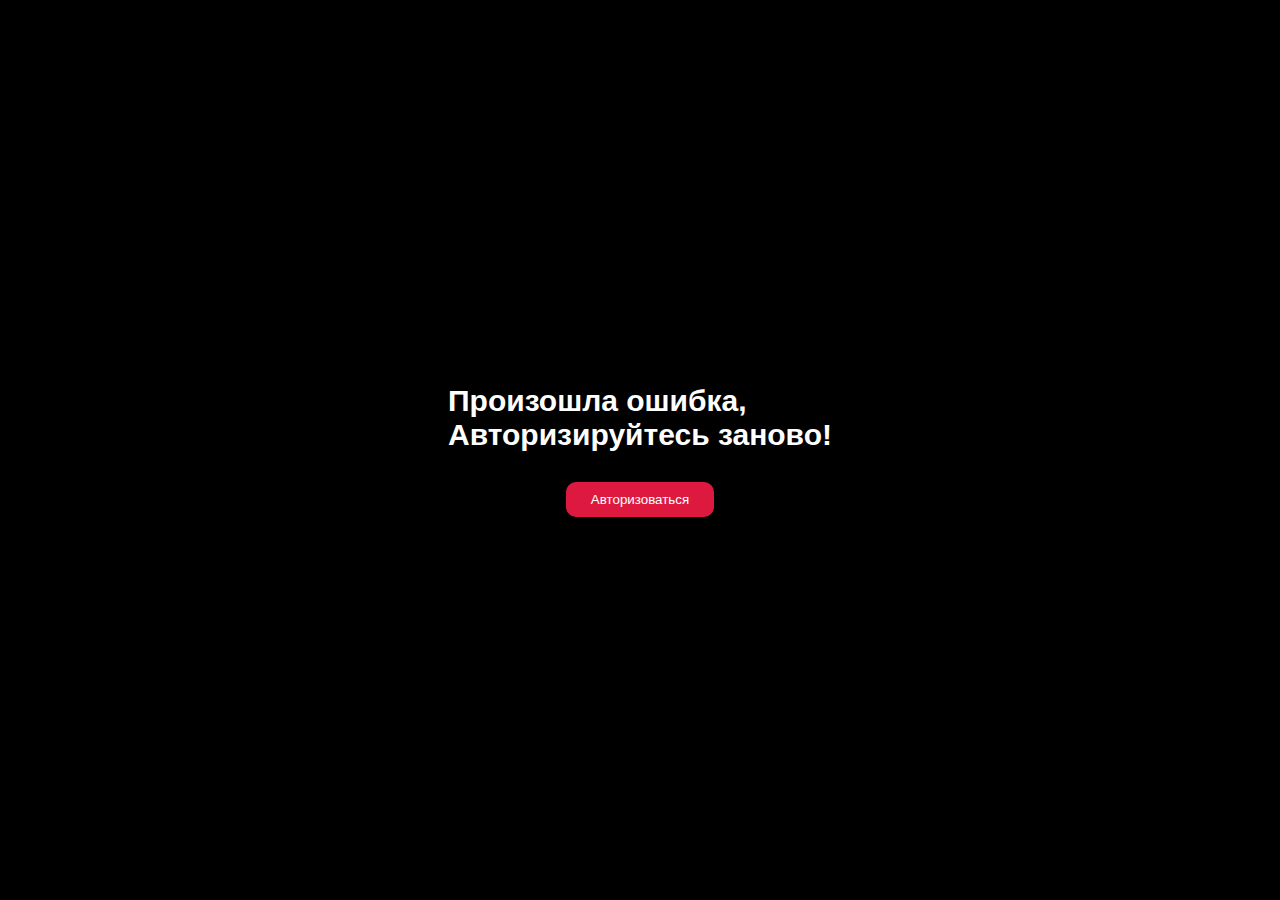
<file: messenger_helper.html>
<!DOCTYPE html>
<html lang="en">
  <head>
    <meta charset="UTF-8" />
    <meta name="viewport" content="width=device-width, initial-scale=1.0" />
    <title>Document</title>
    <link rel="stylesheet" href="style.css" />
    <style>
      .main {
        display: flex;
        flex-direction: column;
        align-items: flex-end;
        padding: 2%;
      }

      .main section {
        display: flex;
        gap: 10px;
      }

      .main > section > button {
        padding: 10px 20px;
        border-radius: 10px;
        border: none;
        margin-bottom: 20px;
        display: flex;
        justify-content: center;
        align-items: center;
      }

      .main > section > :last-child {
        width: 20px;
        padding: 10px 20px;
        padding-right: 17px;
      }

      .main > section button img {
        width: 20px;
      }

      .table {
        border-collapse: collapse;
        height: auto;
      }

      .table td {
        padding: 8px 30px;
      }

      .tbd tr > :last-child {
        width: 60%;
        border: none;
        border-bottom: 1px solid #000;
      }

      .tbd tr > :last-child section {
        display: flex;
        align-items: center;
      }

      .tbd > :last-child > :last-child {
        border: none;
      }

      .tbd td button {
        border: none;
        cursor: pointer;
        background: none;
        width: 20px;
        display: flex;
        flex-direction: row;
      }

      tr section {
        display: flex;
        flex-direction: row;
        justify-content: space-between;
      }

      tr > :nth-child(2) button {
        width: auto;
        background: #eee;
      }

      .tbd tr img {
        width: 100%;
        height: 100%;
      }

      .sent {
        background: green;
      }

      .notSent {
        background: #ccc;
      }

      .modal form {
        display: flex;
        flex-direction: column;
        gap: 10px;
      }

      .modal form input {
        width: 400px;
        height: 40px;
        border-radius: 10px;
        border: none;
        padding: 0 10px;
      }

      .ifNothing {
        z-index: 999999999999999999 !important;
        background: #000;
      }

      @media (max-width: 769px) {
        .table {
          font-size: 10px;
        }

        .table td {
          padding: 2px;
        }

        .table img {
          width: 20px;
          height: 20px;
        }
      }
    </style>
  </head>
  <body>
    <div class="main">
      <section>
        <button onclick="fresh()">Обновить страницу</button>
        <button onclick="forgot()">
          <img src="./images/exit.svg" alt="" />
        </button>
      </section>
      <table border="1" class="table">
        <thead>
          <tr>
            <td>ID</td>
            <td>Номер телефона</td>
            <td>Текст сообщения</td>
          </tr>
        </thead>
        <tbody class="tbd"></tbody>
      </table>
      <div class="modal auth">
        <form>
          <input type="text" name="username" placeholder="Log in" />
          <input type="text" name="password" placeholder="Password" />
          <button type="button" onclick="save()">Войти</button>
        </form>
      </div>
      <div class="modal ifNothing">
        <h1 class="notMessage">Bся работа сделанa</h1>
        <button onclick="goback()" class="notButton">
          Запросить новый список
        </button>
      </div>
    </div>
  </body>
  <script>
    const url = "https://uslugipro.pl/services_api.php/list_for_viber";

    function goback() {
      document.querySelector(".ifNothing").classList.remove("active");
    }

    function forgot() {
      localStorage.clear();
      window.location.href = "/";
    }

    const username = localStorage.getItem("username");
    const password = localStorage.getItem("password");

    if (!username) {
      document.querySelector(".auth").classList.add("active");
    }
    if (!password) {
      document.querySelector(".auth").classList.add("active");
    }

    const basicAuthHeader = "Basic " + btoa(username + ":" + password);
    const options = {
      method: "GET",
      headers: {
        Authorization: basicAuthHeader,
      },
    };

    function save() {
      const username = document.querySelector("input[name=username]").value;
      const password = document.querySelector("input[name=password]").value;
      localStorage.setItem("username", username);
      localStorage.setItem("password", password);
      window.location.reload();
    }

    fetch(url, options)
      .then((response) => {
        return response.json();
      })
      .then((data, message, status) => {
        if (data) {
          document.querySelector(".tbd").innerHTML = data
            ?.map(
              (item, index) =>
                `
                        <tr class='stroke${index}'>
                          <td>${item.message_id}</td>
                          <td>
                            <section>
                              <a onclick='copy(${index})' href="${item.viber_link}" target="_blank">${item.phone}</a>
                              <button onclick='sent(${index} , ${item.message_id} , "https://uslugipro.pl/services_api.php/viber_list_not_viber?message_id=")' class='button${index}'>✘ НЕ VIBER</button>
                              <button onclick='sent(${index} , ${item.message_id} , "https://uslugipro.pl/services_api.php/viber_list_sent?message_id=")' class='button${index}''>✔ ОТПРАВЛЕН</button>
                              </section>
                            </td>
                          <td>
                            <section>
                              <p class="td${index}">${item.text_full}</p>
                              <button onclick="copy(${index})">
                                <img src='./images/png-transparent-paper-computer-icons-cut-copy-and-paste-symbol-user-interface-symbol-miscellaneous-a.svg'/>
                              </button/>
                           </section>
                          </td>
                        </tr>
                        `
            )
            .join("");
        } else {
          document.querySelector(".ifNothing").classList.add("active");
          document.querySelector(".notMessage").innerHTML = message;
        }
        console.log(data);
      })
      .catch((error) => {
        document.querySelector(".ifNothing").classList.add("active");
        document.querySelector(".notMessage").innerHTML =
          "Произошла ошибка, <br/> Авторизируйтесь заново!";
        document.querySelector(".notButton").innerHTML = "Авторизоваться";
        localStorage.clear();
      });

    const copy = (index) => {
      const text = document.querySelector(`.td${index}`).innerHTML;
      navigator.clipboard.writeText(text);
    };

    const sent = (index, message_id, uri) => {
      const URI = uri + message_id;

      fetch(URI, options)
        .then((response) => {
          return response.json();
        })
        .then((message, status) => {
          if (status == "error") {
            document.querySelector(".ifNothing").classList.add("active");
            document.querySelector(".notMessage").innerHTML = message;
          } else {
            if (
              uri ==
              "https://uslugipro.pl/services_api.php/viber_list_sent?message_id="
            ) {
              document.querySelector(`.stroke${index}`).classList.add("sent");
            } else {
              document
                .querySelector(`.stroke${index}`)
                .classList.add("notSent");
            }
            document.querySelectorAll(`.button${index}`)[0].disabled = true;
            document.querySelectorAll(`.button${index}`)[1].disabled = true;
          }
        })
        .catch((error) => {
          console.log(error);
        });
    };

    function fresh() {
      document.querySelector(".ifNothing").classList.remove("active");
      window.location.reload();
    }
  </script>
</html>
</file>
<file: style.css>
* {
  margin: 0;
  padding: 0;
  box-sizing: border-box;
  font-family: sans-serif;
  outline: none;
}

input::-webkit-outer-spin-button,
input::-webkit-inner-spin-button {
  -webkit-appearance: none;
}

.adaptiv {
  display: none !important;
}

nav {
  height: 0 !important;
  transition: all 1s ease;
}

body {
  width: 100%;
  display: flex;
  justify-content: center;
}

.main {
  max-width: 1920px;
  width: 100%;
  overflow: hidden;
}

header {
  position: fixed;
  background: #fff;
  z-index: 9999999999;
  top: 0;
  width: 100%;
  height: 120px;
  display: flex;
  align-items: center;
  justify-content: space-between;
  padding: 0 5%;
  gap: 30px;
}

nav {
  text-align: right;
  align-items: flex-start !important;
  margin-top: 100px;
}

nav section {
  align-items: flex-start !important;
}

nav .phone {
  padding-top: 30px;
}

nav > * {
  display: none !important;
}

nav > section {
  flex-direction: column;
}

.hamburger {
  height: 50%;
  display: none;
}

.header > a,
.header > a img {
  height: 90%;
}

.header a {
  height: 100%;
  font-size: 18px;
  overflow: hidden;
  display: flex;
  align-items: center;
  text-decoration: none;
  color: rgb(52, 52, 52);
}

.header > :last-child a img {
  height: 50px;
}

.header section {
  display: flex;
  align-items: center;
  gap: 30px;
}

.header > :last-child a img {
  height: 40px;
}

.phone {
  display: flex;
  flex-direction: column;
  align-items: flex-end;
  font-weight: 300;
  color: #7a7a7a;
  font-size: 16px;
  /* margin-left: 120px; */
}

.phone a {
  font-size: 16px;
}

.header > a > img {
  height: 100%;
}

.intro {
  display: flex;
  flex-direction: column;
  justify-content: flex-end;
  gap: 50px;
  width: 100%;
  height: 1080px;
  position: relative;
  z-index: 99;
  overflow: hidden;
}

.intro section {
  padding: 7%;
  display: flex;
  flex-direction: column;
  justify-content: flex-end;
  background: rgba(0, 5, 22, 0.8);
  gap: 50px;
  z-index: 999;
  width: 100%;
  height: 1080px;
  color: #fff;
}

.intro div {
  display: flex;
  gap: 20px;
}

.anchor {
  text-decoration: none;
  color: #fff;
  padding: 20px 60px;
  border-radius: 5px;
  border: 3px solid #fff;
  display: flex;
  align-items: center;
  justify-content: center;
}

.calc {
  background: #dd193f;
  border: #dd193f;
}

.intro h1 {
  font-size: 36px;
  font-weight: 600;
}

.intro p {
  font-size: 18px;
  width: 900px;
  line-height: 50px;
  font-weight: 100 !important;
}

.intro > img {
  position: absolute;
  width: 100%;
  height: 100%;
  top: 0;
  z-index: 1;
  left: 0;
  transform: scale(1.5);
}

#services {
  padding: 5%;
  display: flex;
  flex-direction: column;
  align-items: center;
  gap: 50px;
}

#services section {
  width: 100%;
  display: flex;
  justify-content: space-between;
}

#stages > div {
  display: flex;
  flex-direction: column;
  gap: 30px;
}

#stages div > :last-child {
  display: flex;
  align-items: flex-start;
}

#services section div {
  overflow: hidden;
  display: flex;
  flex-direction: column;
  width: 30%;
  gap: 20px;
}

#services > h1 {
  font-size: 36px;
  font-weight: 600;
}

#services div > h1 {
  font-size: 24px;
}

#services div span {
  font-size: 18px;
  color: #999;
  margin-bottom: 50px;
  width: 97%;
}

#services div p {
  font-size: 18px;
  margin-top: -10px;
}

#services div > img {
  width: 100%;
  height: 370px;
}

#services > p {
  font-size: 18px;
  font-weight: 300;
  width: 620px;
  margin-bottom: 80px;
  text-align: center;
  line-height: 150%;
}

#services .anchor {
  width: 200px;
  padding: 15px 20px !important;
}

#calc {
  position: relative;
  height: 1080px;
}

#calc img {
  width: 100%;
  height: 100%;
  position: absolute;
  top: 0;
  left: 0;
}

#calc section {
  position: relative;
  display: flex;
  flex-direction: column;
  justify-content: center;
  align-items: center;
  padding: 7%;
  gap: 60px;
  z-index: 9999999;
  width: 100%;
  height: 100%;
  background: rgba(0, 5, 22, 0.8);
}

#reviews div {
  border-radius: 10px;
}

#calc h1 {
  font-size: 36px;
  font-weight: 600;
  color: #fff;
}

#calc form {
  display: flex;
  gap: 20px;
}

#calc input {
  width: 300px;
  outline: none;
  padding: 0 10px;
  font-size: 16px;
}

#price h1 {
  width: 100%;
  height: 500px;
  display: flex;
  align-items: center;
  justify-content: center;
  background: #dd193f;
  color: #fff;
  font-size: 36px;
}

#price {
  display: flex;
  flex-direction: column;
  gap: 50px;
}

#price > section > section {
  display: flex;
  flex-direction: column;
}

#price > section {
  display: flex;
  flex-direction: column;
  gap: 50px;
}

#price h2,
#price h3 {
  display: flex;
  padding: 0% 5% !important;
}

#price h2 > :first-child,
#price h3 > :first-child {
  width: 60%;
}

#price h2 {
  font-size: 20px !important;
}

#price h3 > p {
  color: #666;
  font-weight: 300;
  word-spacing: 5px;
  font-size: 18px;
  line-height: 150%;
}

#stages {
  display: flex;
  flex-direction: column;
  align-items: center;
  gap: 100px;
  padding: 15% 5% 5%;
}

#stages > h1 {
  font-size: 36px;
  font-weight: 600;
}

#stages section {
  display: flex;
  align-items: center;
  width: 100%;
}

#stages section h1 {
  width: 25% !important;
  display: flex;
  align-items: center;
}

.line {
  display: block;
  width: 100%;
  height: 1px;
  border: 1px solid orange;
}

#stages section h1 p {
  border-radius: 50%;
  background: orange;
  padding: 20px 30px;
  font-size: 24px;
  color: #fff;
}

#stages section > div {
  display: flex;
  flex-direction: column;
  justify-content: flex-start !important;
  width: 25%;
}

#stages section > div h2 {
  font-size: 20px;
  margin-bottom: 20px;
}

#stages section > div p {
  font-size: 18px;
  color: #666;
  line-height: 36px;
  width: 90%;
}

#reviews {
  display: flex;
  flex-direction: column;
  align-items: center;
  gap: 100px;
  padding: 5%;
  background: #eee;
}

#reviews > h1 {
  font-size: 30px;
  font-weight: 600;
  margin-bottom: 30px;
}

#reviews div {
  width: 80%;
  padding: 2%;
  background: #fff;
}

#reviews div h2 {
  font-size: 20px;
  margin-bottom: 20px;
  color: #555;
}

#reviews div p {
  color: #666;
  font-size: 18px;
}

#contact {
  display: flex;
  flex-direction: column;
  align-items: center;
  gap: 50px;
  padding: 10% 5%;
  background: #dd193f;
}

#contact > :first-child {
  display: flex;
  flex-direction: column !important;
  gap: 10px;
}

#contact > :first-child a {
  text-align: center;
  font-size: 20px;
  font-weight: 600;
  color: black;
  text-decoration: none;
  width: 100% !important;
}

#contact p {
  width: 700px;
  line-height: 30px;
  font-size: 16px;
}

#contact > :nth-child(2) {
  display: flex;
  flex-direction: row !important;
  gap: 30px;
}

#contact > :nth-child(2) a {
  display: flex;
  align-items: center;
  justify-content: center;
  width: 30px !important;
  height: 30px !important;
}

#contact a img {
  width: 100%;
  height: 100%;
}

#orient {
  display: flex;
  align-items: center;
  justify-content: space-between;
  gap: 50px;
  padding: 10% 5%;
}

#orient img {
  width: calc((100% - 150px) / 3);
  /* aspect-ratio: 1/1; */
}

#location {
  padding: 0;
  height: 500px;
}

#location iframe {
  width: 100%;
  height: 100%;
}

.active {
  display: flex !important;
  z-index: 9999999;
}

button {
  cursor: pointer;
}

.modal {
  background: #00000080;
  color: #fff;
  position: fixed;
  top: 0;
  left: 0;
  width: 100%;
  height: 100vh;
  display: none;
  flex-direction: column;
  align-items: center;
  justify-content: center;
  z-index: 9999999999999999;
}

.modal > h1 {
  font-size: 30px;
  font-weight: 600;
}

.modal button {
  padding: 10px 25px;
  background: #dd193f;
  color: #fff;
  margin-top: 30px;
  border: none;
  border-radius: 10px;
}

@media screen and (max-width: 890px) {
  .hamburger {
    display: block;
  }

  .anchors {
    display: none !important;
  }

  nav.header {
    flex-direction: column;
    align-items: center;
  }

  header {
    height: 70px !important;
  }

  .nav.active {
    height: auto !important;
    margin-top: 70px;
    padding: 30px;
    display: flex !important;
    margin-bottom: 30px;
  }

  nav.active * {
    display: flex !important;
  }

  .intro {
    height: 600px;
    margin-top: -30px;
  }

  #services h1 {
    font-size: 30px;
  }

  #services section {
    flex-direction: column;
    gap: 50px;
  }

  #services section div {
    width: 100%;
  }

  #calc form {
    flex-direction: column;
  }

  #calc input {
    height: 50px;
  }

  #price h2 {
    font-size: 16px;
  }

  #price h1 {
    height: 300px !important;
    font-size: 30px;
  }

  #price h3 {
    display: flex;
    justify-content: space-between;
  }

  #price h3 > :first-child {
    font-size: 14px;
    width: 50%;
  }

  #price h3 > :last-child {
    width: 40%;
  }

  #stages h1 {
    font-size: 24px;
  }

  #stages h2 {
    font-size: 16px !important;
  }

  #stages h1 p {
    font-size: 18px !important;
    padding: 14px 20px !important;
  }

  #stages {
    gap: 30px;
  }

  #stages > :last-child p {
    font-size: 14px !important;
    line-height: 110% !important;
  }

  #reviews h1 {
    font-size: 24px;
    margin-bottom: -30px;
  }

  #reviews div {
    width: 100%;
  }

  #reviews div h2 {
    font-size: 18px;
  }

  #reviews div p {
    font-size: 16px;
  }

  #contact {
    gap: 30px;
  }

  #contact > :first-child a {
    font-size: 20px;
  }

  #contact p {
    font-size: 18px;
    line-height: 130%;
  }

  #orient {
    flex-direction: column;
  }

  #orient img {
    width: 100%;
  }
}

@media screen and (max-width: 500px) {
  .nav p {
    font-size: 12px;
  }

  .logo {
    height: 35% !important;
    display: flex;
    align-items: center;
  }

  .hamburger {
    height: 35%;
    aspect-ratio: 1/1;
  }

  .intro h1 {
    font-size: 22px;
  }

  .intro p {
    font-size: 16px;
    width: 100%;
    line-height: 130%;
  }

  .intro {
    height: 300px;
  }

  .anchor {
    font-size: 12px !important;
    padding: 10px 20px;
  }

  #service {
    gap: 30px;
  }

  #services > h1 {
    font-size: 22px;
  }

  #services p {
    width: 100%;
    font-size: 14px;
    margin-bottom: -20px;
  }

  #services div h1 {
    font-size: 18px;
  }

  #services div span {
    font-size: 14px;
  }

  #calc {
    height: 400px;
  }

  #price section {
    gap: 20px;
  }

  #price > h1 {
    font-size: 18px;
    height: 200px !important;
  }

  #price h2 {
    font-size: 14px !important;
  }

  #price h3 p {
    font-size: 12px !important;
  }

  #stages > :last-child > scetion {
    flex-direction: column;
    gap: 30px;
  }

  #stages > :last-child div {
    width: 100%;
    line-height: 110% !important;
  }

  #stages > :last-child p {
    font-size: 12px !important;
    line-height: 110% !important;
  }

  #reviews {
    gap: 30px;
  }

  #reviews > h1 {
    font-size: 18px;
    margin-bottom: 20px;
  }

  #reviews div h2 {
    font-size: 14px;
  }

  #reviews div p {
    font-size: 12px;
    line-height: 150%;
  }

  #contact {
    gap: 30px;
  }

  #contact > :nth-child(1) a {
    width: 100%;
    text-decoration: none;
    color: black;
  }

  #contact > :nth-child(2) a,
  #contact a img {
    width: 30px !important;
    height: 30px !important;
  }

  #contact p {
    width: 100%;
  }

  #location,
  iframe {
    height: 300px !important;
  }

  .adaptiv {
    display: flex !important;
  }

  .header {
    gap: 0;
    height: 100px;
  }

  .adaptiv img {
    height: 25px !important;
  }

  #orient img {
    height: auto !important;
  }

  #stages {
    height: fit-content;
    padding-bottom: 50px;
  }

  #stages > div {
    flex-direction: row;
  }

  #stages > div > section {
    gap: 30px;
    flex-direction: column;
  }

  #stages > div > :last-child div {
    height: 80px;
  }

  #stages > div > :first-child {
    gap: 0;
  }

  #stages > div > :first-child h1 {
    flex-direction: column;
  }

  .line {
    width: 1px;
    height: 70px;
  }
}

.form {
  display: flex;
  gap: 50px;
  background: #eeeeee;
  width: 100% !important;
}

.form > section {
  overflow: hidden;
  max-width: 50%;
  width: 100%;
  height: 100%;
}

.form img {
  width: 140%;
  height: 100%;
}

.right {
  display: flex;
  flex-direction: column;
  gap: 20px;
  padding: 2% 0;
  width: 40%;
}

.right form {
  display: flex;
  flex-direction: column;
  gap: 15px;
  width: 100%;
  align-items: flex-start;
}

.right > h1 {
  color: #333;
}

.right p {
  font-weight: 200;
  color: #666;
  margin-bottom: 10px;
}

.right input {
  width: 100%;
  border: none;
  border-bottom: 2px solid #ccc;
  padding: 15px 0px;
  font-size: 16px;
  background: transparent;
  outline: none;
}

.right input::placeholder {
  color: #bbb;
}

.right input:focus {
  border-bottom: 2px solid dodgerblue;
}

.right label {
  width: 100%;
}

.right label h2 {
  font-size: 16px;
  font-weight: 200;
  color: #666;
  margin-top: 5px;
}

.accept {
  width: 100%;
  display: flex;
  align-items: flex-start;
  justify-content: flex-start;
  gap: 5px;
}

.accept input {
  margin-top: 2px;
  width: auto;
}

.right button {
  border: none;
  border-radius: 5px;
  padding: 15px 30px;
  font-size: 16px;
  background: #dd193f;
  color: white;
  cursor: pointer;
  outline: none;
  transition: all 0.2s ease;
}

.right button:hover {
  background: dodgerblue;
}

.right button:disabled {
  background: #666;
}

.input:focus::placeholder {
  color: #333;
}

.cntrct {
  border-radius: 5px;
  padding: 15px 30px;
  border: none;
  background: #eee;
  color: #000000;
  text-decoration: none;
}

.information {
  text-align: center;
}

@media (max-width: 900px) {
  .form {
    flex-direction: column;
    align-items: center;
  }

  .form > section {
    max-width: 100%;
    width: 100%;
  }

  .right {
    width: 100%;
    padding: 20px;
  }

  .right > h1 {
    font-size: 20px;
  }

  .right p {
    font-size: 14px;
  }

  .cntrct {
    font-size: 12px;
  }

  .information {
    font-size: 16px !important;
  }
}

@media (max-width: 500px) {
  .right input {
    font-size: 12px;
  }

  .right form {
    flex-direction: column;
    align-items: center;
  }

  .right button {
    font-size: 12px;
  }
}

.introducing {
  width: 100%;
  position: relative;
  display: flex;
  align-items: center;
  justify-content: center;
  background-image: url(./images/zal.jpg);
  background-position: center;
  background-repeat: no-repeat;
  margin-top: 120px;
  background-size: cover;
  min-height: 500px;
  height: calc(100vh - 120px);
  max-height: 800px;
}

.introducing img {
  position: absolute;
  width: 100%;
  height: 100%;
  object-fit: cover;
  top: 0;
  left: 0;
}

.introducing div {
  width: 100%;
  z-index: 99999;
  display: flex;
  align-items: center;
  justify-content: center;
  flex-direction: column;
  color: #fff;
  background: #00000080;
  padding: 0 5%;
  height: 100%;
  gap: 50px;
}

.introducing .line {
  width: 300px;
  text-align: center;
  border: 1px solid #fff !important;
  height: 1px;
}

.introducing h1 {
  font-size: 36px;
  font-weight: 200;
  text-align: center;
}

.introducing p {
  font-size: 24px;
  font-weight: 100;
  text-align: center;
}

@media (max-width: 900px) {
  .introducing {
    margin-top: -30px !important;
  }

  .introducing h1 {
    font-size: 24px;
  }

  .introducing p {
    font-size: 16px;
  }

  .introducing div {
    gap: 30px;
  }
}
</file>
